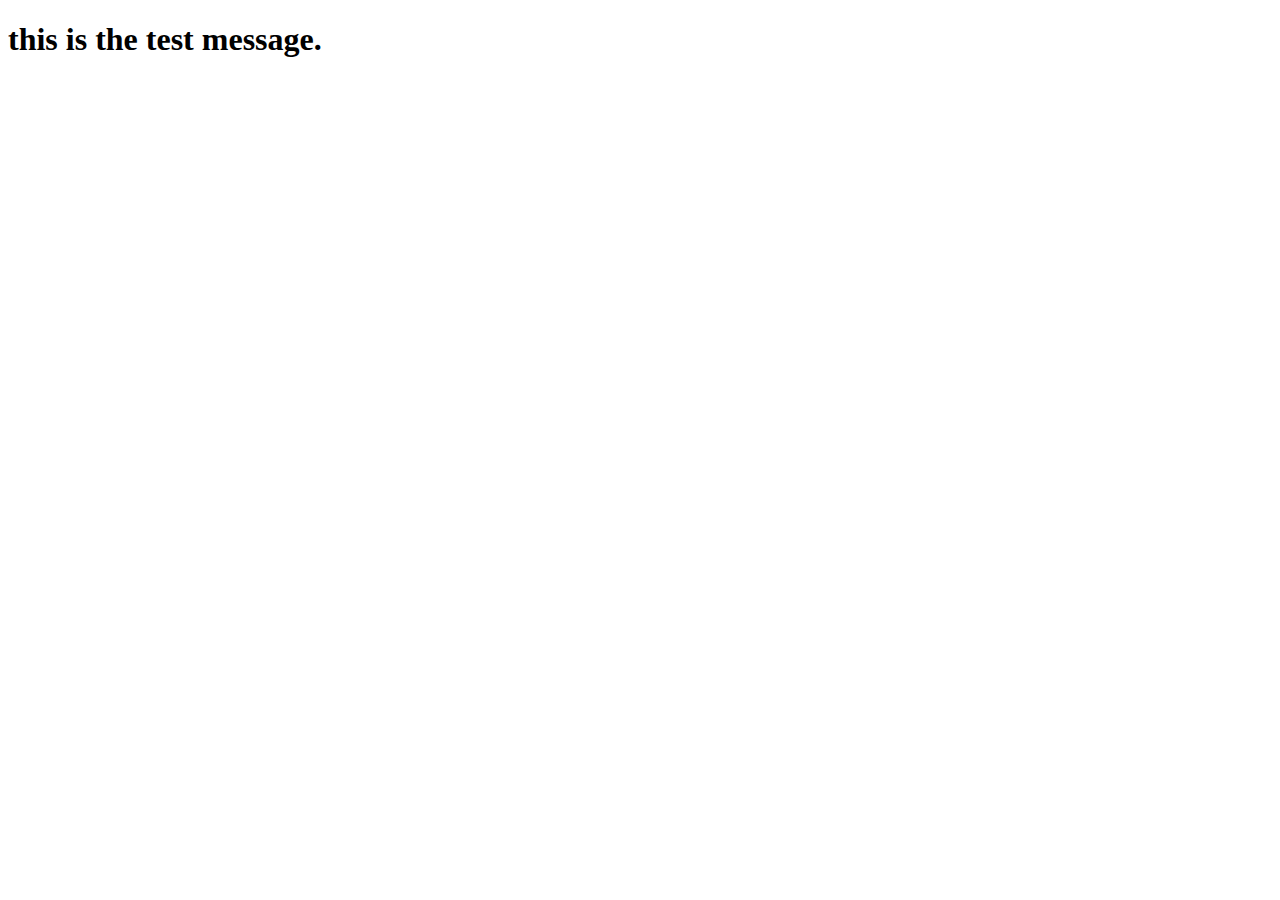
<file: test.html>
<!DOCTYPE html>
<html lang="ja">
<head>
    <meta charset="UTF-8">
    <meta name="viewport" content="width=device-width, initial-scale=1.0">
    <title>テスト</title>
</head>
<body>
    <h1>this is the test message.</h1>
</body>
</html>
</file>
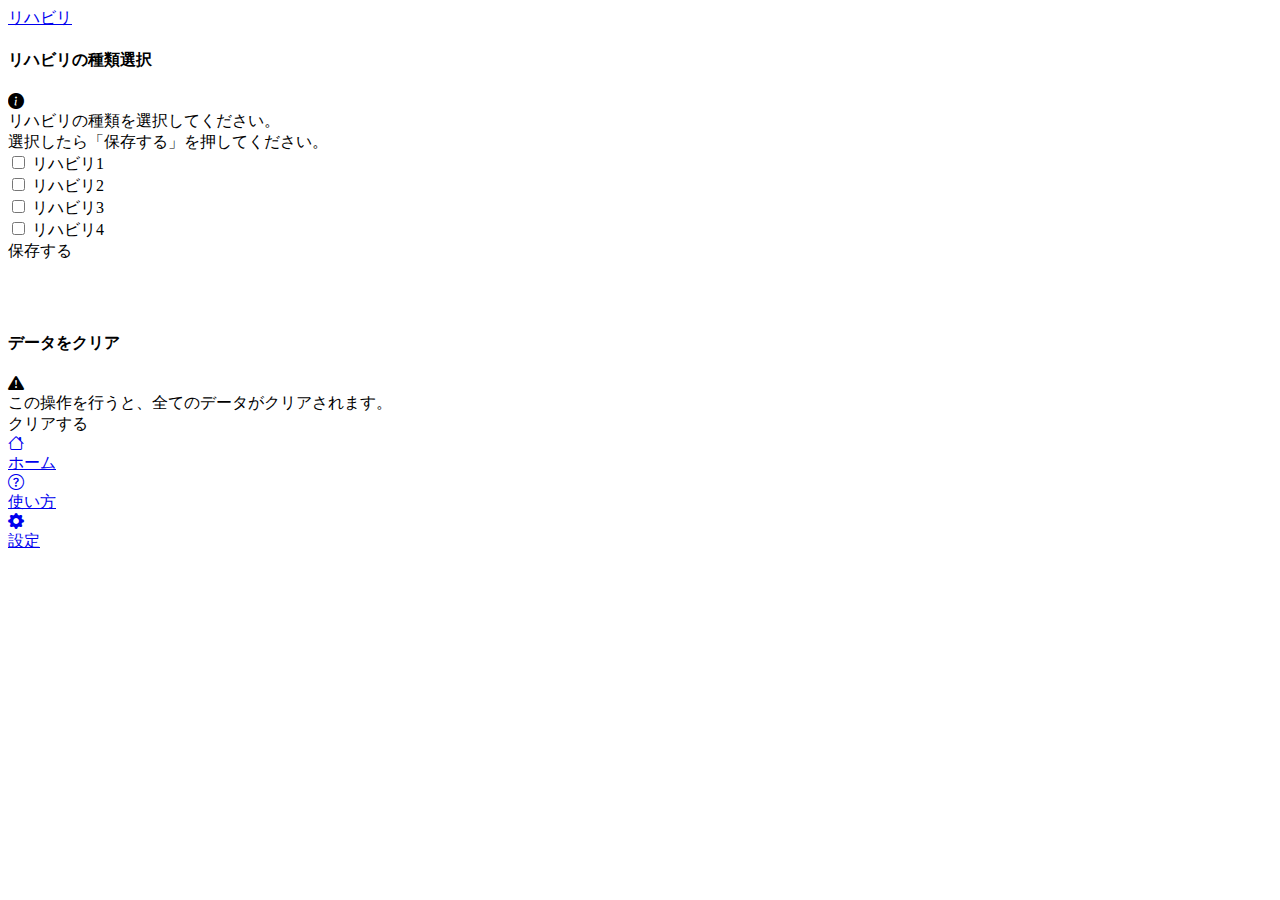
<file: rehabSystem/explain.html>
<!DOCTYPE html>
<html lang="ja">
  <head>
    <meta charset="UTF-8" />
    <meta name="viewport" content="width=device-width, initial-scale=1.0" />
    <link rel="stylesheet" href="css/style.css" />
    <link href="https://cdn.jsdelivr.net/npm/bootstrap@5.3.0/dist/css/bootstrap.min.css" rel="stylesheet" integrity="sha384-9ndCyUaIbzAi2FUVXJi0CjmCapSmO7SnpJef0486qhLnuZ2cdeRhO02iuK6FUUVM" crossorigin="anonymous">
    <script src="https://cdn.jsdelivr.net/npm/bootstrap@5.3.0/dist/js/bootstrap.bundle.min.js" integrity="sha384-geWF76RCwLtnZ8qwWowPQNguL3RmwHVBC9FhGdlKrxdiJJigb/j/68SIy3Te4Bkz" crossorigin="anonymous"></script>
    <link rel="stylesheet" href="https://cdn.jsdelivr.net/npm/bootstrap-icons@1.11.3/font/bootstrap-icons.min.css">
    <title>Document</title>
  </head>
  <body>
    <!--nav bar-->
    <nav class="navbar navbar-expand-lg bg-light">
      <div class="container-fluid">
        <a class="navbar-brand" href="#" id="title">リハビリ</a>
      </div>
    </nav>
    

    <div id="explain" class="my-2 d-flex justify-content-between align-items-center">
      <h3 class="m-auto text-center">使い方</h3>
    </div>

    <!-- cards -->
    <div id="explainCards" class="m-2 d-flex flex-wrap justify-content-center">
      <!-- 1つ目のカード -->
      <div class="card m-2" style="width: 18rem;">
      <div class="card-body">
        <h5 class="card-title">1. リハビリの種類を選択する</h5>
        <p class="card-text">リハビリの種類を選択してください。<br>選択したら「保存する」を押してください。</p>
        <a href="setting.html" class="btn btn-primary">リハビリ選択</a>
      </div>
      </div>

      <!-- 2つ目のカード -->
      <div class="card m-2" style="width: 18rem;">
      <div class="card-body">
        <h5 class="card-title">2. リハビリに取り組む</h5>
        <p class="card-text">リハビリに取り組んでください。</p>
      </div>
      </div>

      <!-- 3つ目のカード -->
      <div class="card m-2" style="width: 18rem;">
      <div class="card-body">
        <h5 class="card-title">3. QRコードを読み取る</h5>
        <p class="card-text">リハビリが終わったら、QRコードを読み取ってください。<br>QRコードは、リハビリの種類によって異なります。<br>QRコードを読み取ると、リハビリの達成状況が記録されます。</p>
      </div>
      </div>

      <!-- 4つ目のカード -->
      <div class="card m-2" style="width: 18rem;">
      <div class="card-body">
        <h5 class="card-title">4. スタンプを獲得する</h5>
        <p class="card-text">QRコードを読み取ると、スタンプが獲得できます。<br>スタンプは、リハビリの達成状況を記録するために使用されます。</p>
      </div>
      </div>
    </div>
    
    <!-- divで最後までスクロールできるようにする -->
    <div style="height: 100px;"></div>

    <!--フッター-->
    <div id="footer" class="container-fluid">
      <div class="fixed-bottom bg-white bg-opacity-75 m-auto">
        <div class="row p-2 m-auto">
          <div class="col-3">
            <div class="text-center m-auto">
              <a href="index.html" class="btn btn-link text-black text-decoration-none text-nowrap">
                <i class="bi bi-house fs-2 fw-bold"></i><br>
              ホーム</a>
            </div>
          </div>
          <div class="col-3">
            <div class="text-center m-auto">
              <a href="explain.html" class="btn btn-link text-primary text-decoration-none text-nowrap">
                <i class="bi bi-question-circle fs-2 fw-bold"></i><br>
              使い方</a>
            </div>
          </div>
          <div class="col-3">
            <div class="text-center m-auto">
              <a href="setting.html" class="btn btn-link text-black text-decoration-none text-nowrap">
              <i class="bi bi-gear-fill fs-2 fw-bold"></i><br>
              設定</a>
            </div>
        </div>
      </div>
    </div>

    <script src="js/script.js"></script>
    
  </body>
</html>
</file>
<file: rehabSystem/css/style.css>
#container {
    margin: 20px;
    width: 200px;
    height: 200px;
    position: relative;
}

.eachcontainer {
    margin: 5px;
    width: 50px;
    height: 50px;
    position: relative;
}

#dividestatus{
    width: 100%;
    height: auto;
    position: relative;     
}

#weekly-status-container {
  display: flex;
  justify-content: space-around;
  align-items: center;
  width: 100%;
  overflow-x: auto;
}

.weekly-status-item {
  flex: 1;
  text-align: center;
  font-size: 1.2rem;
  padding: 5px;
  border: 1px solid #ddd;
  border-radius: 5px;
  margin: 0 5px;
  background-color: #f8f9fa;
  position: relative;
  /*min-width: 80px; /* ボックスの最小幅を設定 */
}

.day-of-week {
  font-size: 1rem;
  font-weight: bold;
  margin-bottom: 5px;
}

.status-number {
  font-size: 1.5rem;
  color: #333;
  position: relative;
  display: flex;
  justify-content: center;
  align-items: center;
  height: 40px; /* 高さを固定 */
}

.check-mark {
  position: relative; /* 親要素内で中央に配置 */
  display: flex;
  justify-content: center;
  align-items: center;
  width: 24px; /* チェックマークのサイズを固定 */
  height: 24px;
  margin: 0 auto; /* 中央揃え */
}

.white-text {
  /* テキストを透明にする */
    color: transparent;
}
</file>
